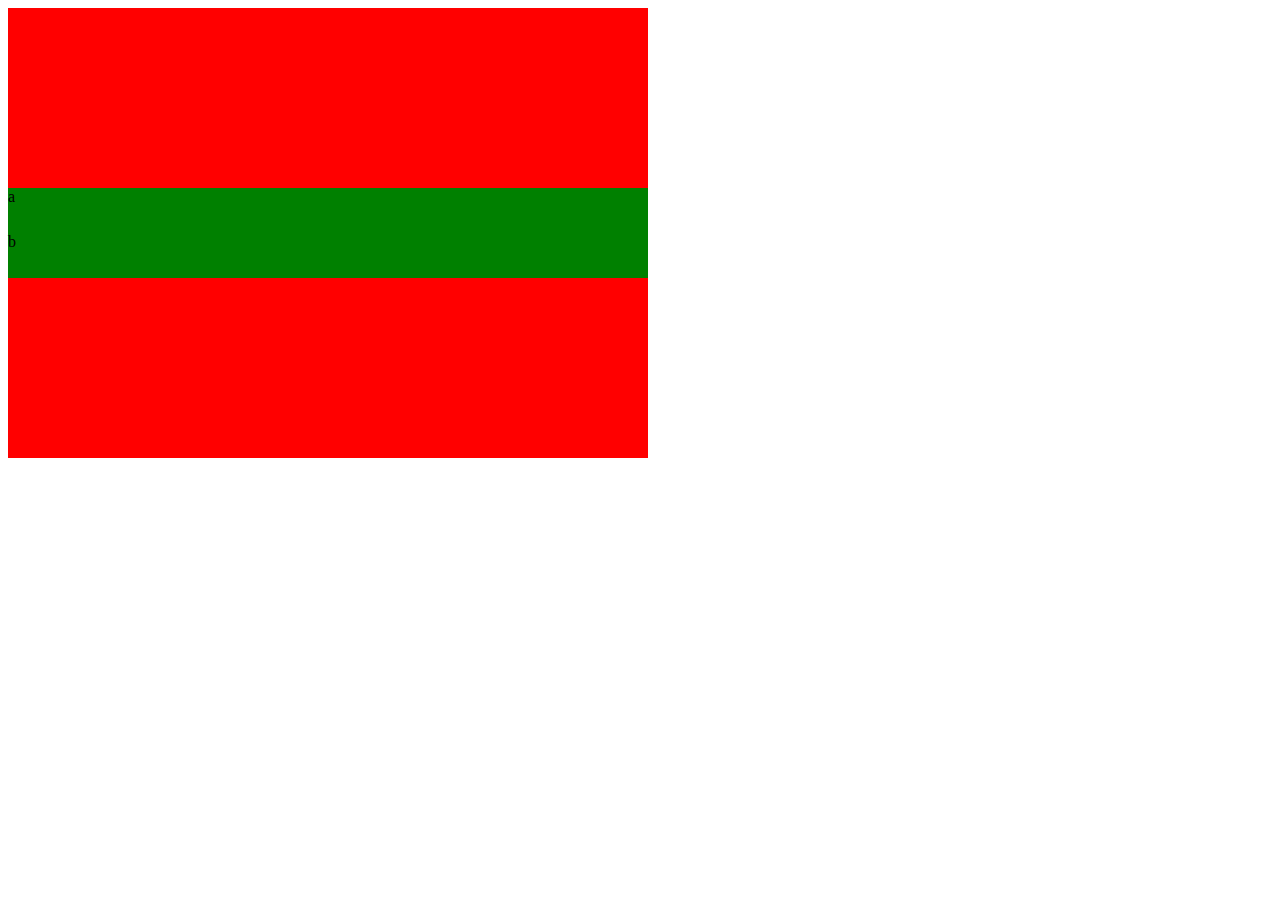
<file: code/src/main/webapp/test.html>
<!DOCTYPE html>
<html>
    <head>
        <title> testing small </title>
        <style>
            .container{
                background-color: red;
                position: absolute;
                width: 50%;
                height: 50%;
                float: left;
                display: flex;
                flex-direction: column;
            justify-content: center;
            align-items: center;
            }

            .container div {
                background-color: green;
                width: 100%;
                height: 10%;
                /* position: relative; */
            }
        </style>
    </head>

    <body>
        <div class="container">
            <div>a</div>
            <div>b</div>
        </div>
    </body>
</html>
</file>
